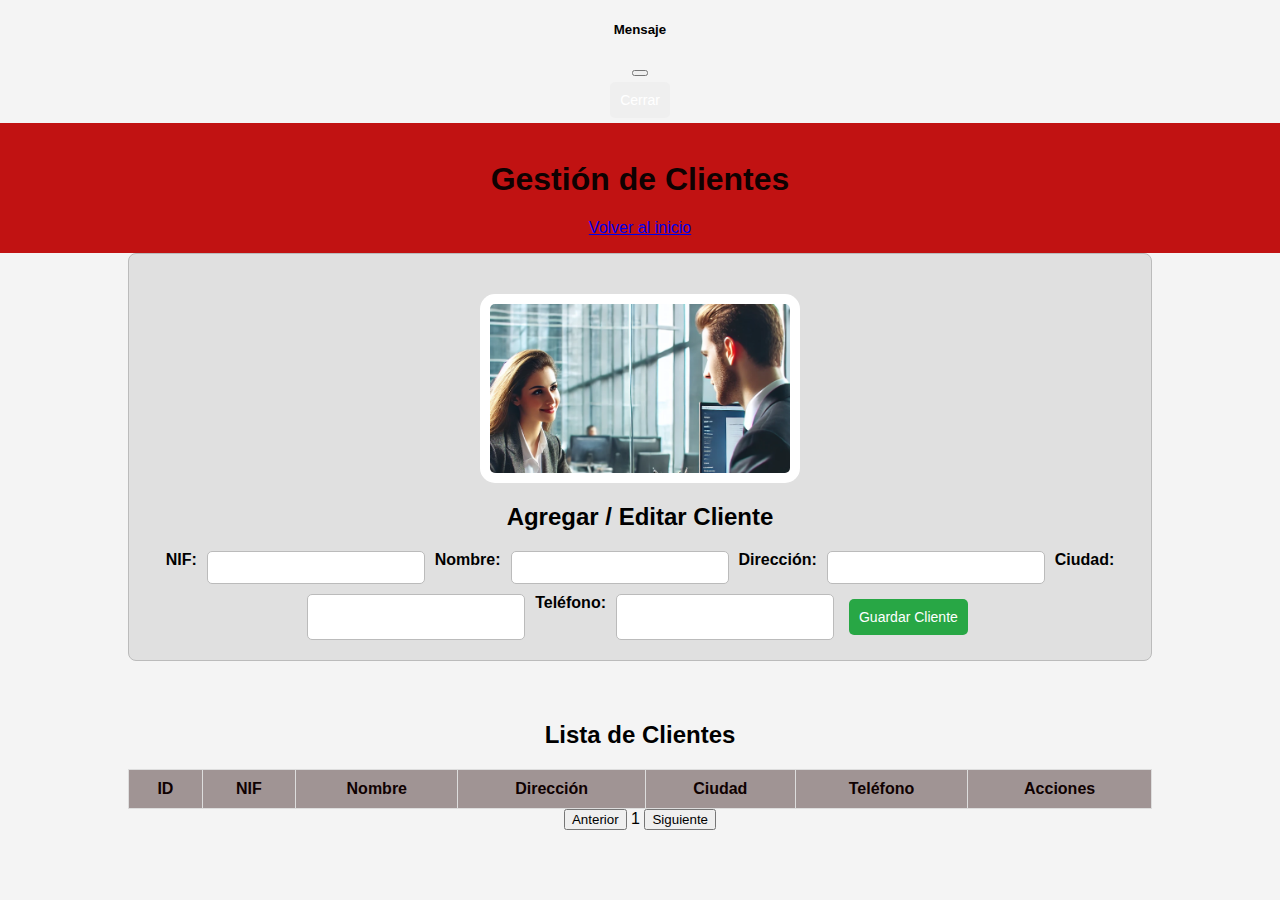
<file: tesla-frontend/clientes.html>
<!DOCTYPE html>
<html lang="es">
<head>
    <meta charset="UTF-8">
    <meta name="viewport" content="width=device-width, initial-scale=1.0">
    <title>Gestión de Clientes</title>
    <link rel="stylesheet" href="styles/styles.css">
    <script defer src="scripts/clientes.js"></script>
</head>
<!-- Modal para mostrar mensajes -->
<div class="modal fade" id="mensajeModal" tabindex="-1" aria-labelledby="mensajeModalLabel" aria-hidden="true">
  <div class="modal-dialog">
    <div class="modal-content">
      <div class="modal-header">
        <h5 class="modal-title" id="mensajeModalLabel">Mensaje</h5>
        <button type="button" class="btn-close" data-bs-dismiss="modal" aria-label="Close"></button>
      </div>
      <div class="modal-body" id="mensajeModalBody">
        <!-- Aquí irá el mensaje -->
      </div>
      <div class="modal-footer">
        <button type="button" class="btn btn-secondary" data-bs-dismiss="modal">Cerrar</button>
      </div>
    </div>
  </div>
</div>

<body>

    <header>
        <h1>Gestión de Clientes</h1>
        <a href="index.html">Volver al inicio</a>
    </header>

    <main class="container">
        <!-- Formulario -->
        <div class="form-container">
            <img src="imagenes/cliente.png" alt="Imagen Tesla"class="imagen-pequena">
            <h2>Agregar / Editar Cliente</h2>
            <form id="clienteForm">
                <input type="hidden" id="idCliente">
                <label for="nif">NIF:</label>
                <input type="text" id="nif" required>

                <label for="nombre">Nombre:</label>
                <input type="text" id="nombre" required>

                <label for="direccion">Dirección:</label>
                <input type="text" id="direccion" required>

                <label for="ciudad">Ciudad:</label>
                <input type="text" id="ciudad" required>

                <label for="telefono">Teléfono:</label>
                <input type="text" id="telefono" required>

                <button type="submit" class="btn btn-add">Guardar Cliente</button>
            </form>
        </div>

        <!-- Tabla de Clientes -->
        <div class="table-container">
            <h2>Lista de Clientes</h2>
            <table>
                <thead>
                    <tr>
                        <th>ID</th>
                        <th>NIF</th>
                        <th>Nombre</th>
                        <th>Dirección</th>
                        <th>Ciudad</th>
                        <th>Teléfono</th>
                        <th>Acciones</th>
                    </tr>
                </thead>
                <tbody id="clientes-table"></tbody>
            </table>
            <button id="prevPage">Anterior</button>
            <span id="pageNumber">1</span>
            <button id="nextPage">Siguiente</button>
        </div>
    </main>

</body>
</html>
</file>
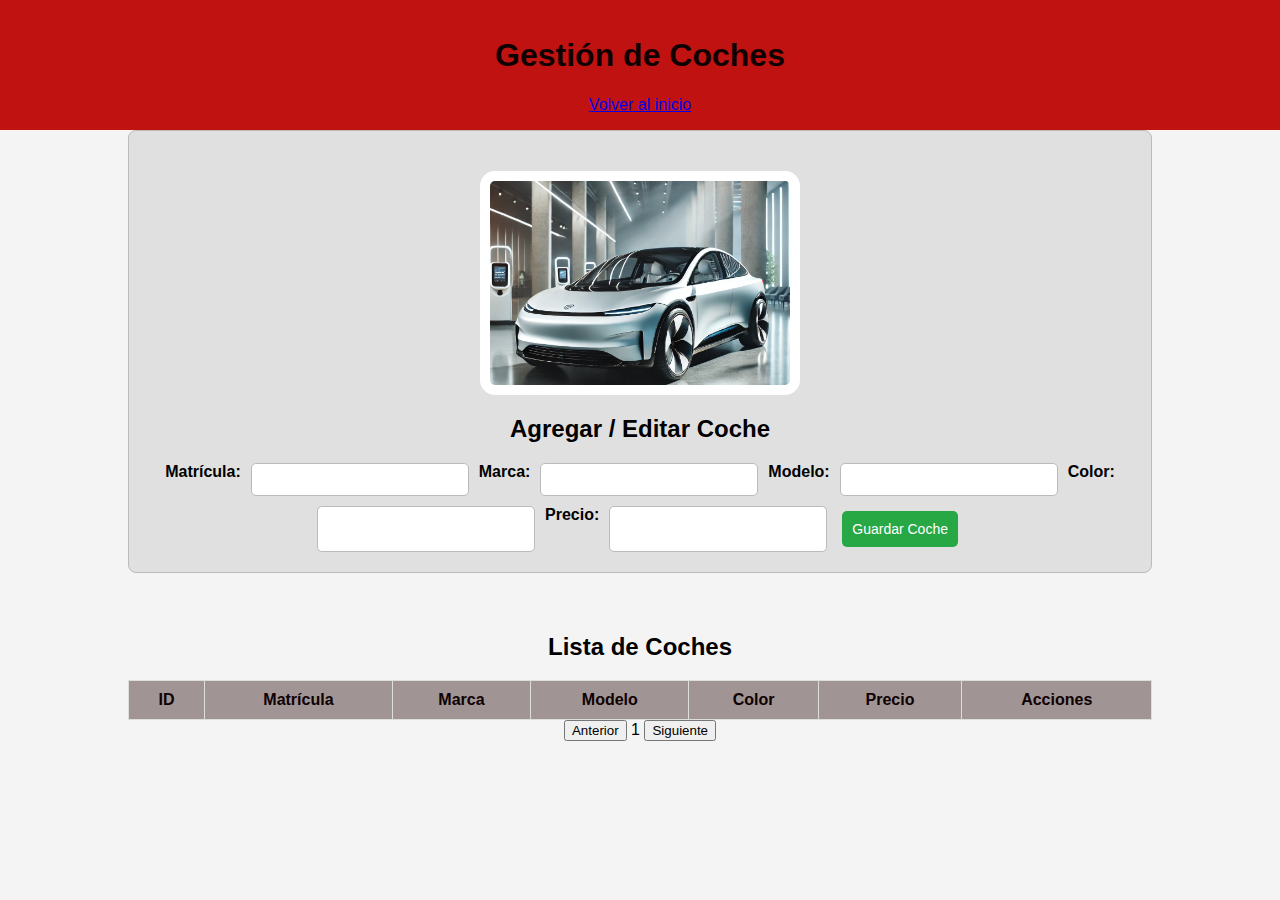
<file: tesla-frontend/coches.html>
<!DOCTYPE html>
<html lang="es">
<head>
    <meta charset="UTF-8">
    <meta name="viewport" content="width=device-width, initial-scale=1.0">
    <title>Gestión de Coches</title>
    <link rel="stylesheet" href="styles/styles.css">
    <script defer src="scripts/coches.js"></script>
</head>
<body>

    <header>
        <h1>Gestión de Coches</h1>
        <a href="index.html">Volver al inicio</a>
    </header>

    <main class="container">
        <!-- Formulario -->
        <div class="form-container">
            <img src="imagenes/coche.png" alt="Imagen Tesla"class="imagen-pequena">
            <h2>Agregar / Editar Coche</h2>
            <form id="cocheForm">
                <input type="hidden" id="idCoche">
                <label for="matricula">Matrícula:</label>
                <input type="text" id="matricula" required>

                <label for="marca">Marca:</label>
                <input type="text" id="marca" required>

                <label for="modelo">Modelo:</label>
                <input type="text" id="modelo" required>

                <label for="color">Color:</label>
                <input type="text" id="color" required>

                <label for="precio">Precio:</label>
                <input type="number" id="precio" required>

                <button type="submit" class="btn btn-add">Guardar Coche</button>
            </form>
        </div>

        <!-- Tabla de Coches -->
        <div class="table-container">
            <h2>Lista de Coches</h2>
            <table>
                <thead>
                    <tr>
                        <th>ID</th>
                        <th>Matrícula</th>
                        <th>Marca</th>
                        <th>Modelo</th>
                        <th>Color</th>
                        <th>Precio</th>
                        <th>Acciones</th>
                    </tr>
                </thead>
                <tbody id="coches-table"></tbody>
            </table>
            <button id="prevPage">Anterior</button>
            <span id="pageNumber">1</span>
            <button id="nextPage">Siguiente</button>
        </div>
    </main>

</body>
</html>
</file>
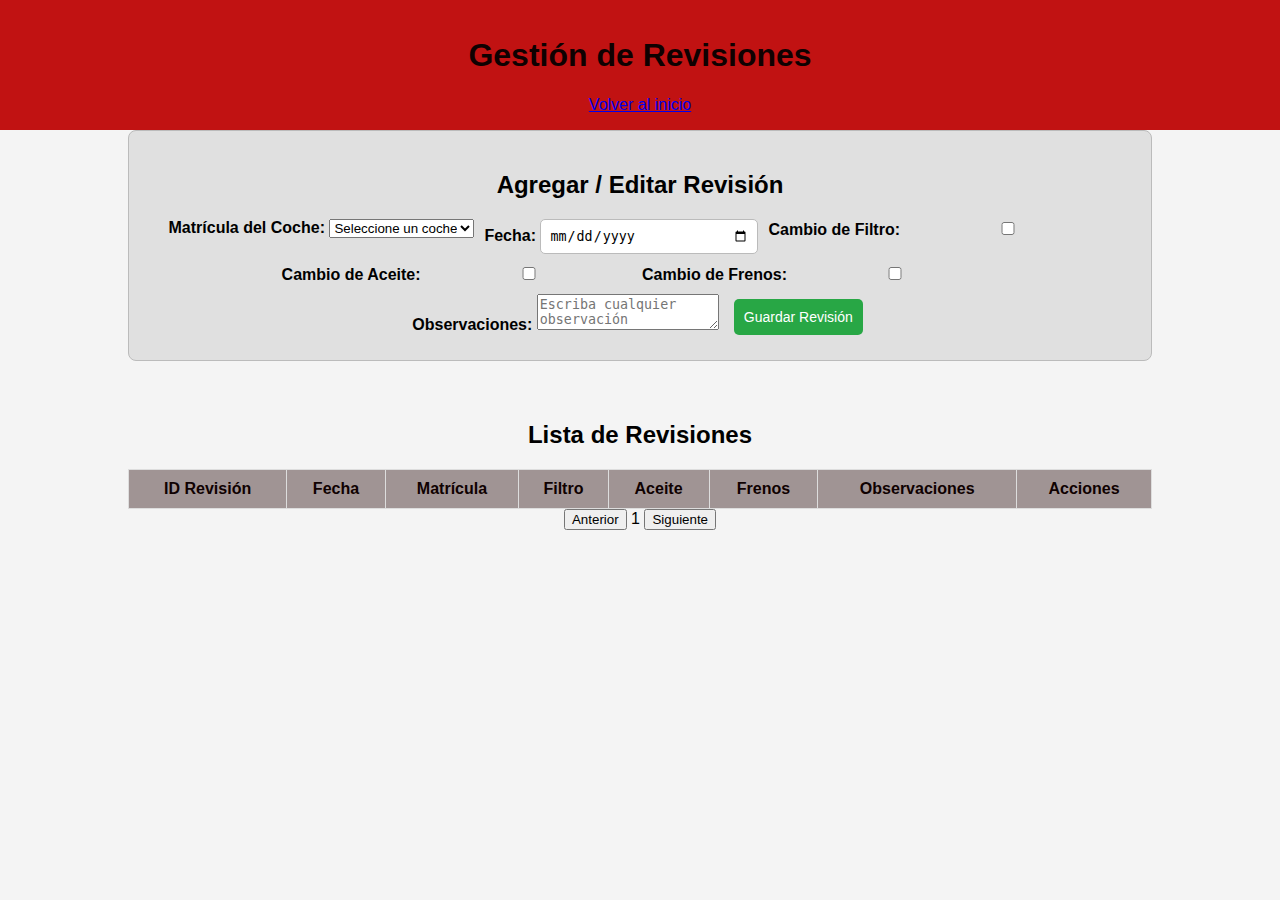
<file: tesla-frontend/revisiones.html>
<!DOCTYPE html>
<html lang="es">
<head>
    <meta charset="UTF-8">
    <meta name="viewport" content="width=device-width, initial-scale=1.0">
    <title>Gestión de Revisiones</title>
    <link rel="stylesheet" href="styles/styles.css">
    <script defer src="scripts/revisiones.js"></script>
</head>
<body>

    <header>
        <h1>Gestión de Revisiones</h1>
        <a href="index.html">Volver al inicio</a>
    </header>

    <main class="container">
        <!-- Formulario -->
        <div class="form-container">
            <h2>Agregar / Editar Revisión</h2>
            <form id="revisionForm">
                <input type="hidden" id="idRevision">

                <!-- Selector de Matrícula -->
                <div class="form-group">
                    <label for="matricula">Matrícula del Coche:</label>
                    <select id="matricula" required>
                        <option value="" disabled selected>Seleccione un coche</option>
                    </select>
                </div>
                
                <!-- Campo de Fecha -->
                <div class="form-group">
                    <label for="fecha">Fecha:</label>
                    <input type="date" id="fecha">
                </div>
                
                <!-- Opciones de Cambio -->
                <div class="form-group">
                    <label for="filtro">Cambio de Filtro:</label>
                    <input type="checkbox" id="filtro">
                </div>

                <div class="form-group">
                    <label for="aceite">Cambio de Aceite:</label>
                    <input type="checkbox" id="aceite">
                </div>

                <div class="form-group">
                    <label for="frenos">Cambio de Frenos:</label>
                    <input type="checkbox" id="frenos">
                </div>

                <!-- Campo de Observaciones -->
                <div class="form-group">
                    <label for="observaciones">Observaciones:</label>
                    <textarea id="observaciones" placeholder="Escriba cualquier observación"></textarea>
                </div>

                <!-- Botón para guardar la revisión -->
                <button type="submit" class="btn btn-add">Guardar Revisión</button>
            </form>
        </div>

        <!-- Tabla de Revisiones -->
        <div class="table-container">
            <h2>Lista de Revisiones</h2>
            <table>
                <thead>
                    <tr>
                        <th>ID Revisión</th>
                        <th>Fecha</th>
                        <th>Matrícula</th>
                        <th>Filtro</th>
                        <th>Aceite</th>
                        <th>Frenos</th>
                        <th>Observaciones</th>
                        <th>Acciones</th>
                    </tr>
                </thead>
                <tbody id="revisiones-table"></tbody>
            </table>

            <!-- Paginación -->
            <div class="pagination">
                <button id="prevPageRevisiones">Anterior</button>
                <span id="pageNumberRevisiones">1</span>
                <button id="nextPageRevisiones">Siguiente</button>
            </div>
        </div>
    </main>

</body>
</html>
</file>
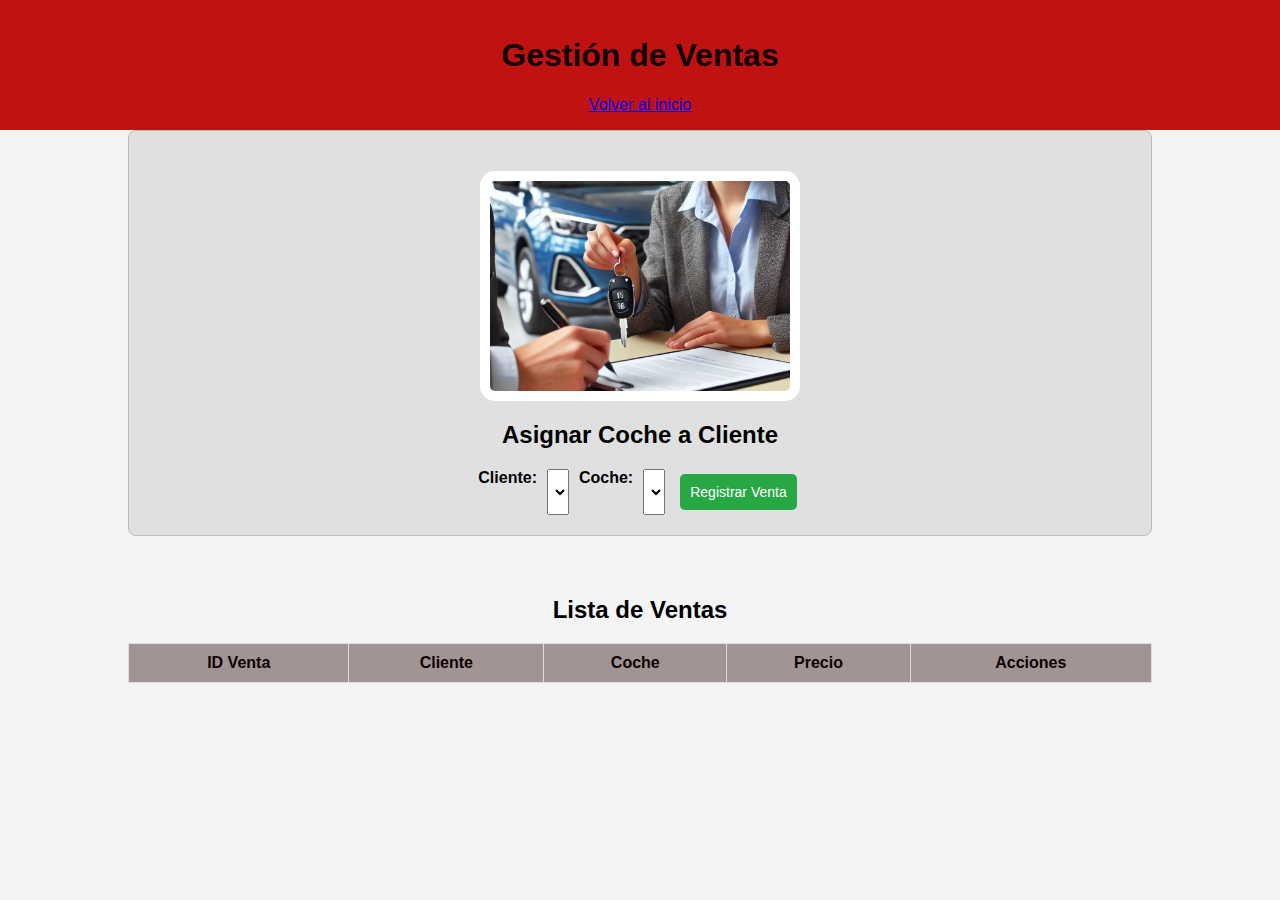
<file: tesla-frontend/ventas.html>
<!DOCTYPE html>
<html lang="es">
<head>
    <meta charset="UTF-8">
    <meta name="viewport" content="width=device-width, initial-scale=1.0">
    <title>Gestión de Ventas</title>
    <link rel="stylesheet" href="styles/styles.css">
    <script defer src="scripts/ventas.js"></script>
</head>
<body>

    <header>
        <h1>Gestión de Ventas</h1>
        <a href="index.html">Volver al inicio</a>
    </header>

    <main class="container">
        <!-- Formulario -->
        <div class="form-container">
            <img src="imagenes/venta.png" alt="Imagen Tesla"class="imagen-pequena">
            <h2>Asignar Coche a Cliente</h2>
            <form id="ventaForm">
                <label for="cliente">Cliente:</label>
                <select id="cliente" required></select>

                <label for="coche">Coche:</label>
                <select id="coche" required></select>

                <button type="submit" class="btn btn-add">Registrar Venta</button>
            </form>
        </div>

        <!-- Tabla de Ventas -->
        <div class="table-container">
            <h2>Lista de Ventas</h2>
            <table>
                <thead>
                    <tr>
                        <th>ID Venta</th>
                        <th>Cliente</th>
                        <th>Coche</th>
                        <th>Precio</th>
                        <th>Acciones</th>
                    </tr>
                </thead>
                <tbody id="ventas-table"></tbody>
            </table>
        </div>
    </main>

</body>
</html>
</file>
<file: tesla-frontend/styles/styles.css>
body {
    font-family: Arial, sans-serif;
    margin: 0;
    padding: 0;
    background-color: #f4f4f4;
    text-align: center;
}

header {
    background-color: #c11212;
    color: rgb(15, 1, 1);
    padding: 1rem;
}

nav ul {
    list-style: none;
    padding: 0;
}

nav ul li {
    display: inline;
    margin-right: 15px;
}

nav ul li a {
    color: white;
    text-decoration: none;
}

/* Contenedor General */
.container {
    width: 80%;
    margin: auto;
    display: flex;
    flex-direction: column;
    gap: 20px;
}

/* Estilos para el Formulario */
.form-container {
    background-color: #e0e0e0;
    padding: 20px;
    border-radius: 8px;
    border: 1px solid #bbb;
    text-align: left;
}

.form-container h2 {
    text-align: center;
}

form {
    display: flex;
    flex-wrap: wrap;
    gap: 10px;
    justify-content: center;
}

form label {
    font-weight: bold;
}

form input {
    padding: 8px;
    width: 200px;
    border: 1px solid #bbb;
    border-radius: 5px;
}

/* Botones */
.btn {
    padding: 10px;
    color: white;
    border: none;
    cursor: pointer;
    border-radius: 5px;
    font-size: 14px;
    margin: 5px;
}

.btn-add {
    background-color: #28a745; /* Verde */
}

.btn-add:hover {
    background-color: #218838;
}

.btn-edit {
    background-color: #007bff; /* Azul */
}

.btn-edit:hover {
    background-color: #0056b3;
}

.btn-delete {
    background-color: #dc3545; /* Rojo */
}

.btn-delete:hover {
    background-color: #bd2130;
}

/* Tabla */
.table-container {
    width: 100%;
    margin-top: 20px;
}

table {
    margin: auto;
    width: 100%;
    border-collapse: collapse;
}

th, td {
    padding: 10px;
    border: 1px solid #ddd;
    text-align: center;
}

th {
    background-color: #a09494;
    color: rgb(15, 1, 1);
}

/* Imagen */
.imagen-pequena {
    width: 300px;
    height: auto;
    display: block;
    margin: 20px auto;
    border-radius: 15px;
    padding: 10px;
    background-color: white;
}
</file>
